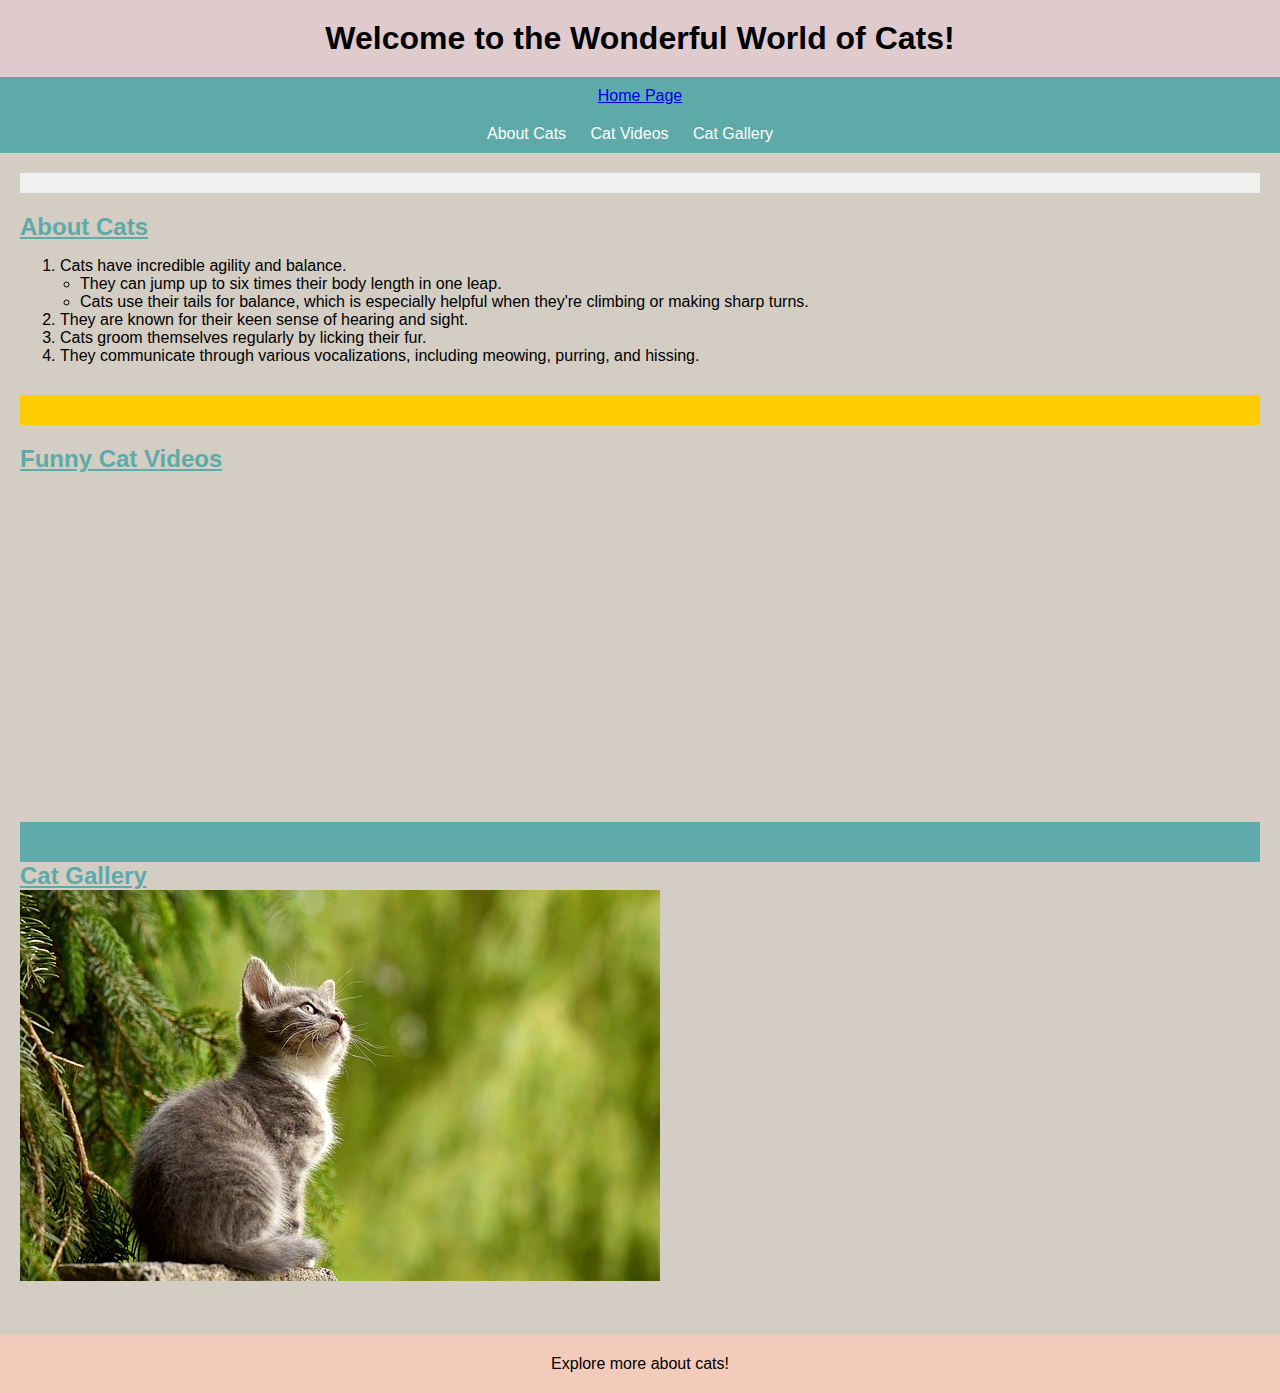
<file: fromScratch.html>
<!DOCTYPE html>
<html lang="en">
<head>
    <meta charset="UTF-8">
    <meta name="viewport" content="width=device-width, initial-scale=1.0">
    <title>Cats</title>
    <link rel="stylesheet" type="text/css" href="/css/fromScratchStyles.css">
</head>
<body>
    <header>
        <h1>Welcome to the Wonderful World of Cats!</h1>
    </header>

    <nav class="common">
        <a href="index.html">Home Page</a>
    </nav>


    <nav>
        <ul>
            <li><a href="#about">About Cats</a></li>
            <li><a href="#videos">Cat Videos</a></li>
            <li><a href="#gallery">Cat Gallery</a></li>
        </ul>
    </nav>

    <main>
        <div class="div1"></div>
        <section id="about">
            <h2>About Cats</h2>
            <!-- Numbered list with a bulleted list about cats -->
            <ol>
                <li>Cats have incredible agility and balance.
                    <ul>
                        <li>They can jump up to six times their body length in one leap.</li>
                        <li>Cats use their tails for balance, which is especially helpful when they're climbing or making sharp turns.</li>
                    </ul>
                </li>
                <li>They are known for their keen sense of hearing and sight.</li>
                <li>Cats groom themselves regularly by licking their fur.</li>
                <li>They communicate through various vocalizations, including meowing, purring, and hissing.</li>
            </ol>
        </section>

        <div class="div2"></div>
        <section id="videos">
            <h2>Funny Cat Videos</h2>
            <!-- Embedded YouTube video -->
            <iframe width="560" height="315" src="https://www.youtube.com/embed/i7iNqhc8Bm4?si=t8q8F9uQxkqlAiKw" title="YouTube video player" frameborder="0" allow="accelerometer; autoplay; clipboard-write; encrypted-media; gyroscope; picture-in-picture; web-share" referrerpolicy="strict-origin-when-cross-origin" allowfullscreen></iframe>
        </section>
        <div class="div3"></div>
        <section id="gallery">
            <h2>Cat Gallery</h2>
            <!-- Image of a cat -->
            <img src="assets/img/cat.jpg" alt="Cute Cat">
        </section>

        <div class='tableauPlaceholder' id='viz1714011300112' style='position: relative'><noscript><a href='#'><img alt='NP Visual Analysis Dashboard ' src='https:&#47;&#47;public.tableau.com&#47;static&#47;images&#47;Na&#47;NationalParkVisualAnalysis&#47;NPVisualAnalysisDashboard&#47;1_rss.png' style='border: none' /></a></noscript><object class='tableauViz'  style='display:none;'><param name='host_url' value='https%3A%2F%2Fpublic.tableau.com%2F' /> <param name='embed_code_version' value='3' /> <param name='site_root' value='' /><param name='name' value='NationalParkVisualAnalysis&#47;NPVisualAnalysisDashboard' /><param name='tabs' value='no' /><param name='toolbar' value='yes' /><param name='static_image' value='https:&#47;&#47;public.tableau.com&#47;static&#47;images&#47;Na&#47;NationalParkVisualAnalysis&#47;NPVisualAnalysisDashboard&#47;1.png' /> <param name='animate_transition' value='yes' /><param name='display_static_image' value='yes' /><param name='display_spinner' value='yes' /><param name='display_overlay' value='yes' /><param name='display_count' value='yes' /><param name='language' value='en-US' /></object></div>                <script type='text/javascript'>                    var divElement = document.getElementById('viz1714011300112');                    var vizElement = divElement.getElementsByTagName('object')[0];                    if ( divElement.offsetWidth > 800 ) { vizElement.style.width='1000px';vizElement.style.height='827px';} else if ( divElement.offsetWidth > 500 ) { vizElement.style.width='1000px';vizElement.style.height='827px';} else { vizElement.style.width='100%';vizElement.style.height='1427px';}                     var scriptElement = document.createElement('script');                    scriptElement.src = 'https://public.tableau.com/javascripts/api/viz_v1.js';                    vizElement.parentNode.insertBefore(scriptElement, vizElement);                </script>

    </main>

    <footer>
        <p>Explore more about cats!</p>
    </footer>
</body>
</html>
</file>
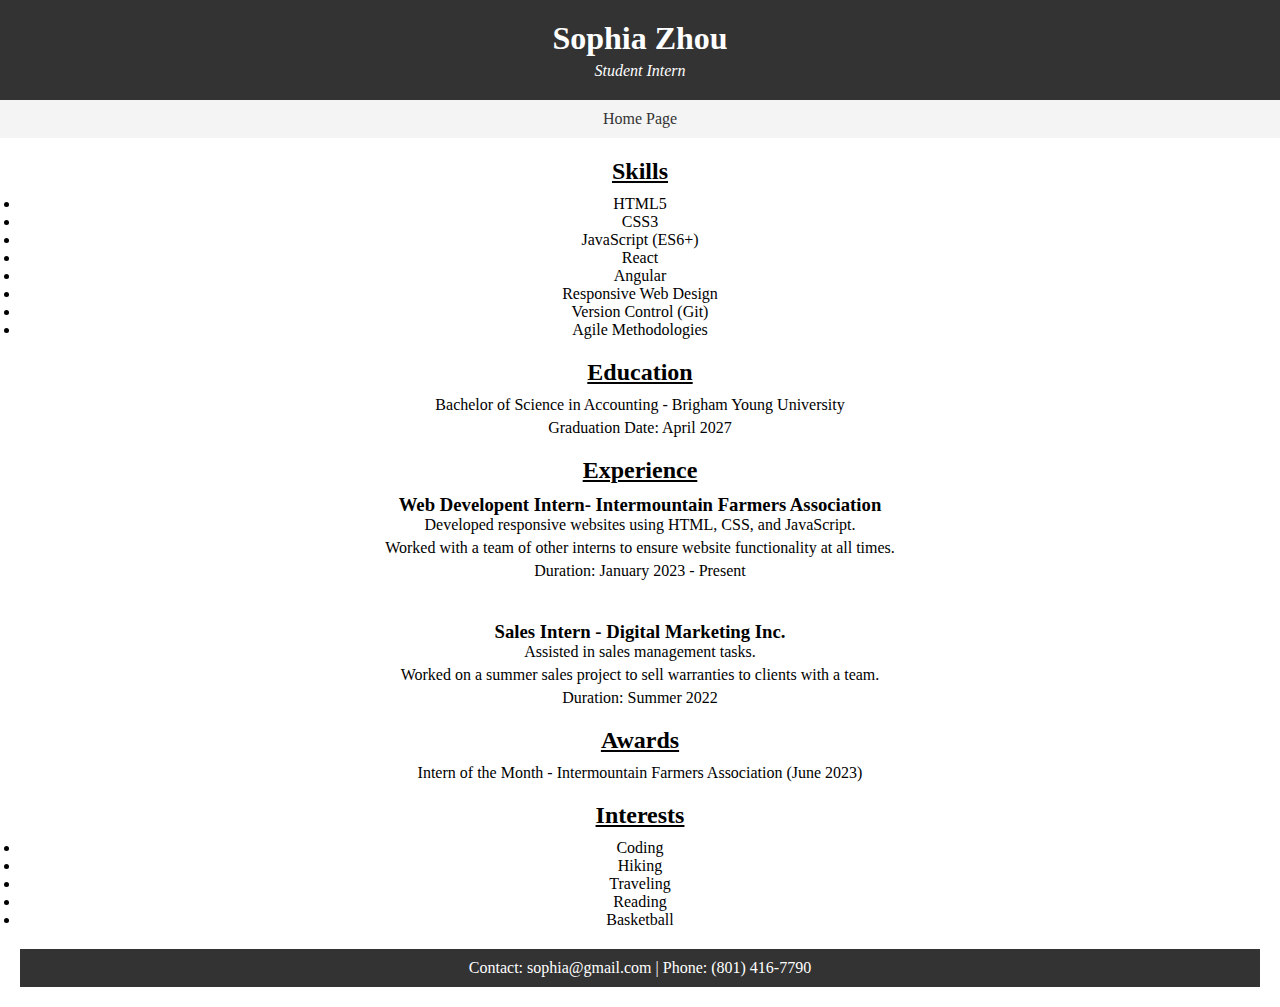
<file: myPage.html>
<!DOCTYPE html>
<html lang="en">
<head>
    <meta charset="UTF-8">
    <meta name="viewport" content="width=device-width, initial-scale=1.0">
    <title>Resume</title>
    <link rel="stylesheet" type="text/css" href="css/myStyles.css">
</head>
<body>
    <header class="common header">
        <h1>Sophia Zhou</h1>
        <p>Student Intern</p>
    </header>

    <nav class="common">
        <a href="index.html">Home Page</a>
    </nav>

    <div class="common mainbody">
        <section id="skills" class="center">
            <h2>Skills</h2>
            <ul>
                <li>HTML5</li>
                <li>CSS3</li>
                <li>JavaScript (ES6+)</li>
                <li>React</li>
                <li>Angular</li>
                <li>Responsive Web Design</li>
                <li>Version Control (Git)</li>
                <li>Agile Methodologies</li>
            </ul>
        </section>

        <section id="education" class="center">
            <h2>Education</h2>
            <p>Bachelor of Science in Accounting - Brigham Young University</p>
            <p>Graduation Date: April 2027</p>
        </section>

        <section id="experience" class="center">
            <h2>Experience</h2>
            <h3>Web Developent Intern- Intermountain Farmers Association</h3>
            <p>Developed responsive websites using HTML, CSS, and JavaScript.</p>
            <p>Worked with a team of other interns to ensure website functionality at all times.</p>
            <p>Duration: January 2023 - Present</p>
<br><br>
            <h3>Sales Intern - Digital Marketing Inc.</h3>
            <p>Assisted in sales management tasks.</p>
            <p>Worked on a summer sales project to sell warranties to clients with a team.</p>
            <p>Duration: Summer 2022</p>
        </section>

        <section id="awards" class="center">
            <h2>Awards</h2>
            <p>Intern of the Month - Intermountain Farmers Association (June 2023)</p>
        </section>

        <section id="interests" class="center">
            <h2>Interests</h2>
            <ul>
                <li>Coding</li>
                <li>Hiking</li>
                <li>Traveling</li>
                <li>Reading</li>
                <li>Basketball</li>
            </ul>
        </section>

        <footer class="center">
            <p>Contact: sophia@gmail.com | Phone: (801) 416-7790 </p>
        </footer>
    </div>
</body>
</html>
</file>
<file: css/fromScratchStyles.css>
/* Resetting default margin and padding */
body, h1, h2, p, ul, li {
    margin: 0;
    padding: 0;
}

/* Setting font family */
body {
    font-family: Arial, sans-serif;
}

/* Styling header */
header {
    background-color: rgb(223, 202, 205); 
    padding: 20px;
    text-align: center;
}

/* Styling navigation */
nav {
    background-color: #5eaaa8; 
    padding: 10px;
}

nav ul {
    list-style-type: none;
    text-align: center;
}

nav ul li {
    display: inline;
    margin-right: 20px;
}

nav ul li a {
    text-decoration: none;
    color: #fff; 
}

/* Styling main */
main {
    padding: 20px;
    background-color: rgb(211, 205, 196);
}

/* Styling sections */
section {
    margin-bottom: 30px;
}

section h2 {
    color: #5eaaa8; 
    text-decoration: underline; /* Underline headings */
}

/* Styling footer */
footer {
    background-color: #f3cbbb; 
    padding: 20px;
    text-align: center;
}


.div1 {
    background-color: #f0f0f0; 
    padding: 10px;
    margin-bottom: 20px;
}

.div2 {
    background-color: #ffcc00; 
    padding: 15px;
    margin-bottom: 20px;
}

.div3 {
    background-color: #5eaaa8; 
    color: #fff; 
    padding: 20px;
}

ol ul {
    padding-left: 20px; /* Add left padding */
}

.common {
    text-align: center;
}
</file>
<file: css/myStyles.css>
/* Resetting default margin and padding */
body, h1, h2, h3, p, ul, ol {
    margin: 0;
    padding: 0;
}

/* Setting font family and size */
body {
    font-family: 'Times New Roman', Times, serif
    
}

/* Centering text */
.center {
    text-align: center;
}

/* Styling navigation */
nav {
    background-color: #f4f4f4;
    padding: 10px 0;
    text-align: center;
}

nav a {
    text-decoration: none;
    color: #000; /* Change color to black */
    padding: 0 10px;
}

/* Styling sections */
section {
    margin-bottom: 20px;
}

section h2 {
    margin-bottom: 10px;
    text-decoration: underline; /* Underline headings */
}


/* Styling header */
header {
    background-color: #333;
    color: #fff;
    padding: 20px 0;
    text-align: center;
}

header h1 {
    margin-bottom: 5px;
}

header p {
    font-style: italic;
}

/* Styling navigation */
nav {
    background-color: #f4f4f4;
    padding: 10px 0;
    text-align: center;
}

nav a {
    text-decoration: none;
    color: #333;
    padding: 0 10px;
}

/* Styling mainbody */
.mainbody {
    padding: 20px;
}

/* Styling sections */
section {
    margin-bottom: 20px;
}

section h2 {
    margin-bottom: 10px;
}

section p {
    margin-bottom: 5px;
}

/* Styling footer */
footer {
    background-color: #333;
    color: #fff;
    padding: 10px 0;
    text-align: center;
}
</file>
